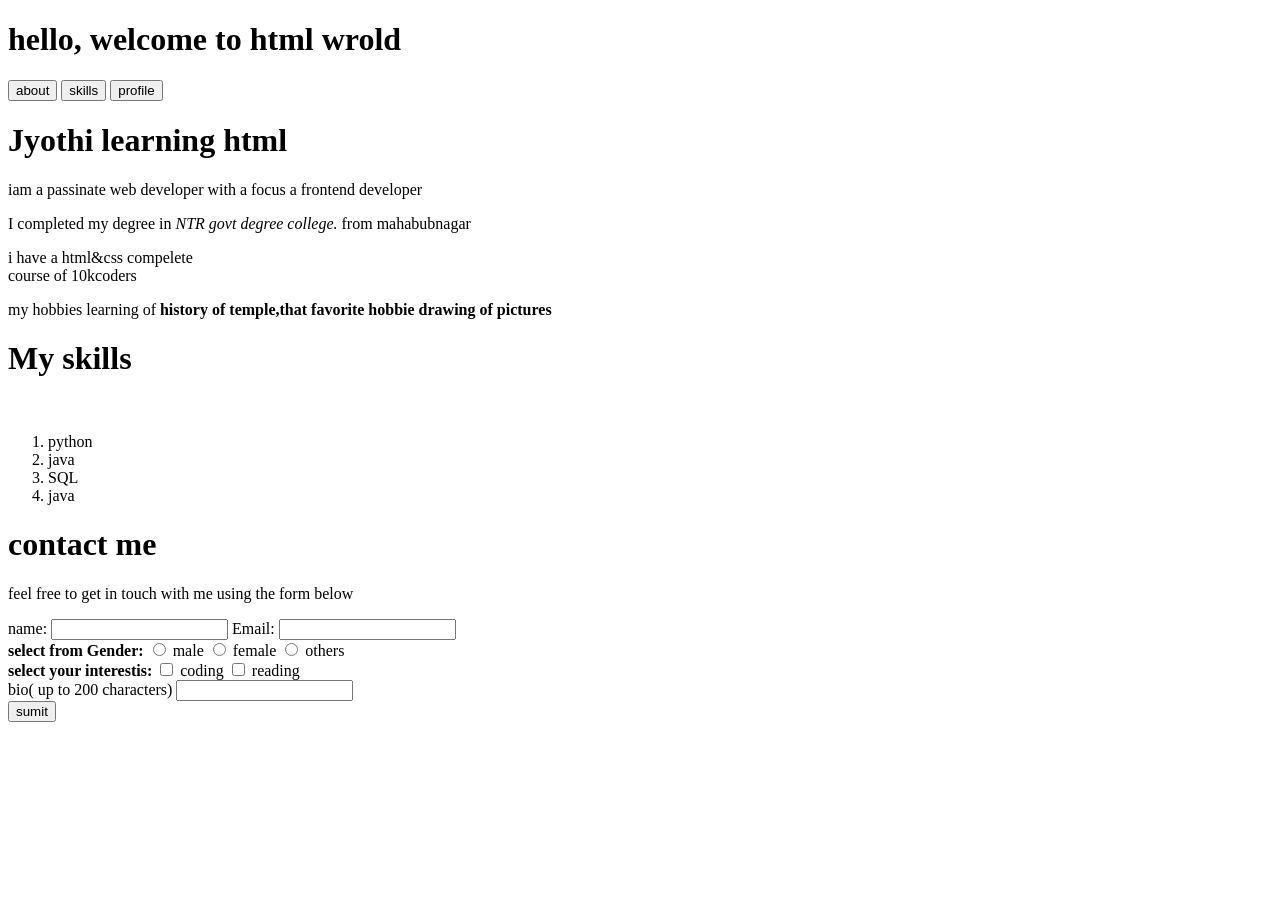
<file: index.html>
<!DOCTYPE html>
<html lang="en">
<head>
    <meta charset="UTF-8">
    <meta name="viewport" content="width=device-width, initial-scale=1.0">
    <title>Document</title>
</head>
<body>
   <h1>hello, welcome to html wrold</h1>
<a href=""></a>
<button>
    about
</button>
</a>
<a href=""></a>
<button>
    skills
</button>
</a>
<a href=""></a>
<button>
    profile
</button>
</a>


   <h1>Jyothi learning html</h1>
   
    <p> iam a passinate web developer with a focus a frontend developer</p>

   <p>I completed my degree in <em> NTR govt degree college.</em> from mahabubnagar</p>
   <p> i have a html&css compelete <br> course of 10kcoders</p>
   <p>my hobbies learning of <strong>history of temple,that favorite hobbie drawing of pictures</strong></p>
    <h1>My skills</h1>
    <br>
    <ol>
        <li>python</li>
        <li>java</li>
        <li>SQL</li>
        <li>java</li>
    </ol>
   <h1> contact me </h1>
<p> feel free to get in touch with me using the form below</p>
<from action="">
<label from ="name">name:</label>
<input type ="text">
<label from ="email">Email:</label>
<input type ="Email">
<br>
<b> select from Gender:</b>
<input type ="radio" id ="male" value ="male">
<label for ="male">male</label>
<input type ="radio"id ="female" value ="female">
<label for ="female">female</label>
<input type ="radio" id ="others" value ="others">
<label for ="others">others</label>
<br>

<b>select your interestis:</b>
<input type ="checkbox" id ="coding" value="coding">
<label for ="coding">coding</label>
<input type ="checkbox" id ="reading" value ="reading">
<label for ="reading">reading</label>
<br>
<label for ="bio"> bio( up to 200 characters)</label>
<input type ="text">
<br>
<button type ="submit">sumit</button>




</from>
</html>
</file>
